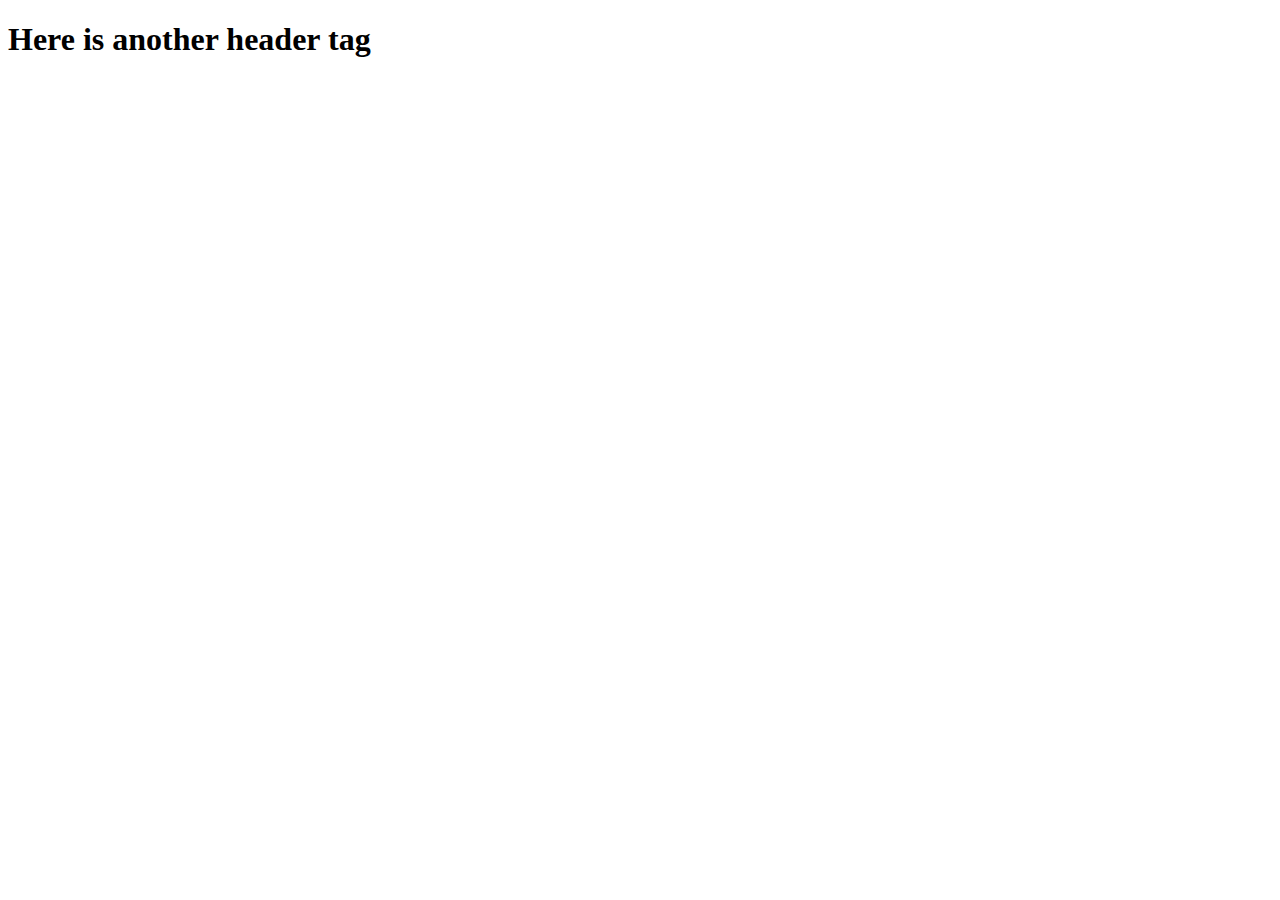
<file: index.html>
<!DOCTYPE html>
<html lang="en">
<head>
    <meta charset="UTF-8">
    <meta name="viewport" content="width=device-width, initial-scale=1.0">
    <title>Document</title>
</head>
<body>
    <header>
        <h1>Here is another header tag</h1>
    </header>
   
    <container>
    <div class="flex-container">
        <div class="class"></div>
        <div class="class"></div>
        <div class="class"></div>
      </div>
    </container>
    
</body>
</html>
</file>
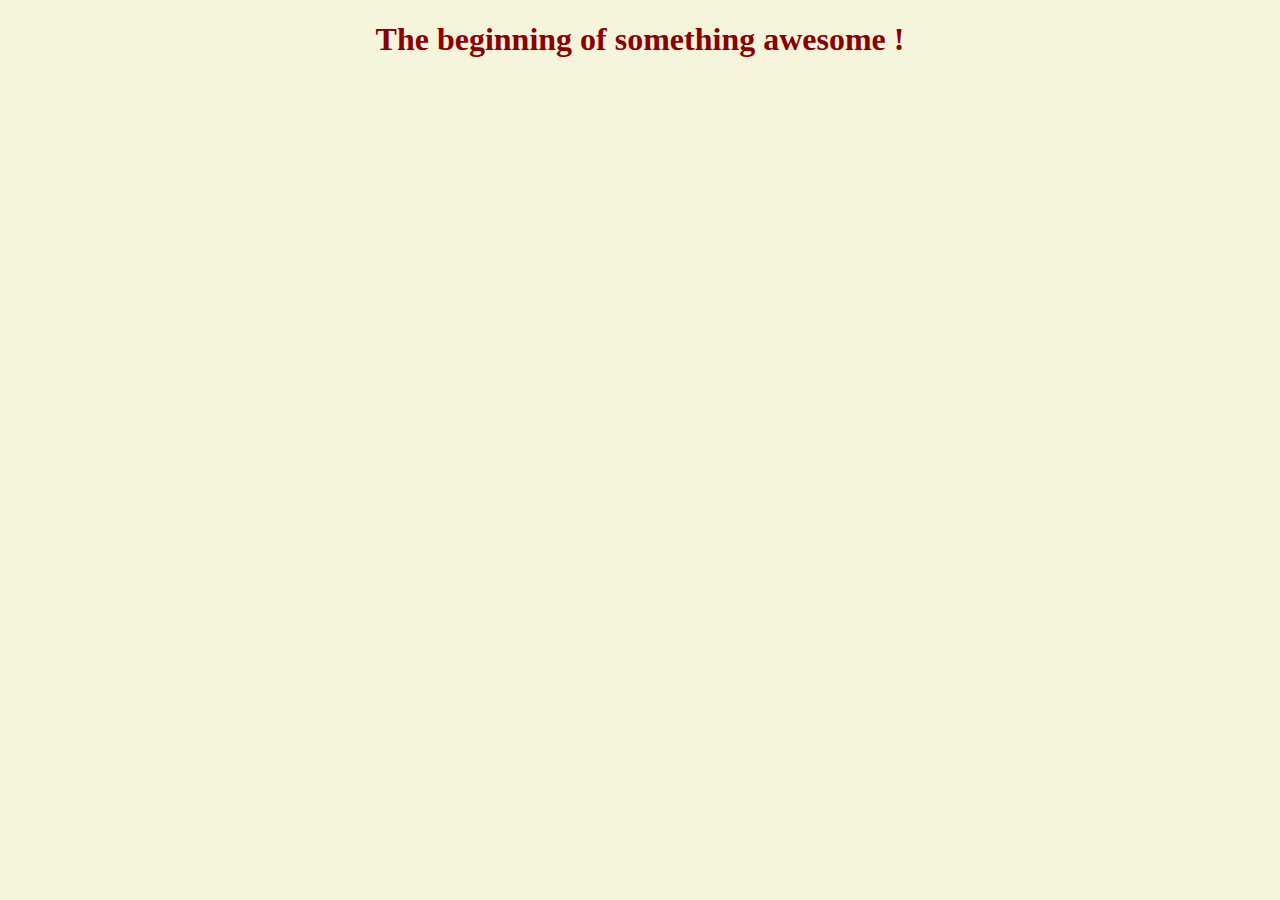
<file: Robert Jelley/index.html>
<!DOCTYPE html>
<html lang="en">
<head>
    <meta charset="UTF-8">
    <meta name="viewport" content="width=device-width, initial-scale=1.0">
    <link rel="stylesheet" href="style.css">
    <title>Document</title>
</head>
<body>
    <header>
    <h1>The beginning of something awesome !</h1>
</header>
    
</body>
</html>
</file>
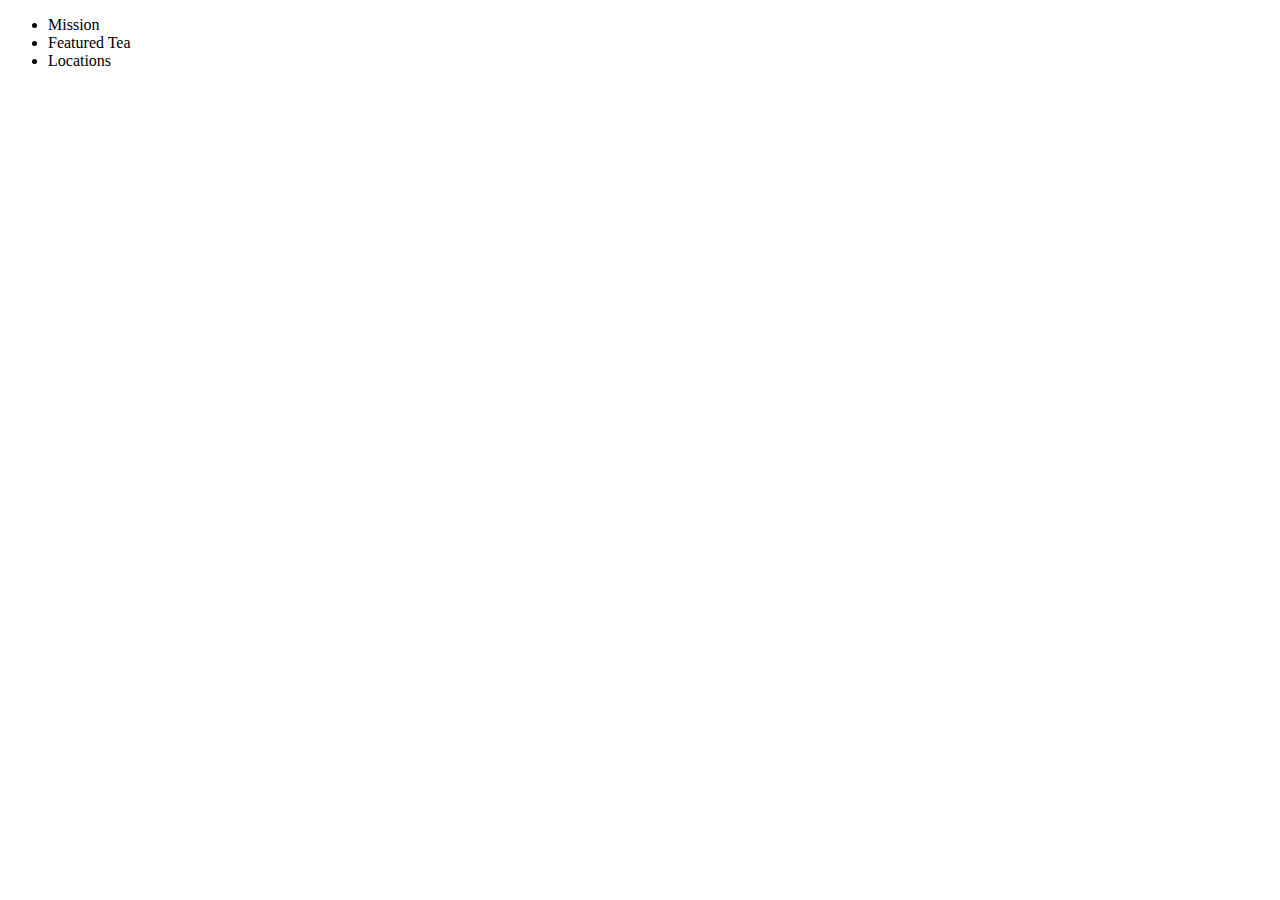
<file: Tea Cozy/index.html>
<!DOCTYPE html>
<html lang="en">
<head>
    <meta charset="UTF-8">
    <meta http-equiv="X-UA-Compatible" content="IE=edge">
    <meta name="viewport" content="width=device-width, initial-scale=1.0">
    <title>Tea Cozy</title>
</head>
<body>
    <header>
        <nav class="topnav">
<!--This is a comment. Comments are not displayed in the browser-->
<ul>
    <li>Mission</li>
    <li>Featured Tea</li>
    <li>Locations</li>
</ul>
        </nav>
    </header>
</body>
</html>
</file>
<file: Robert Jelley/style.css>
body {
    background-color: beige;
}



h1 {
    text-align: center;
    color: darkred;
}
</file>
